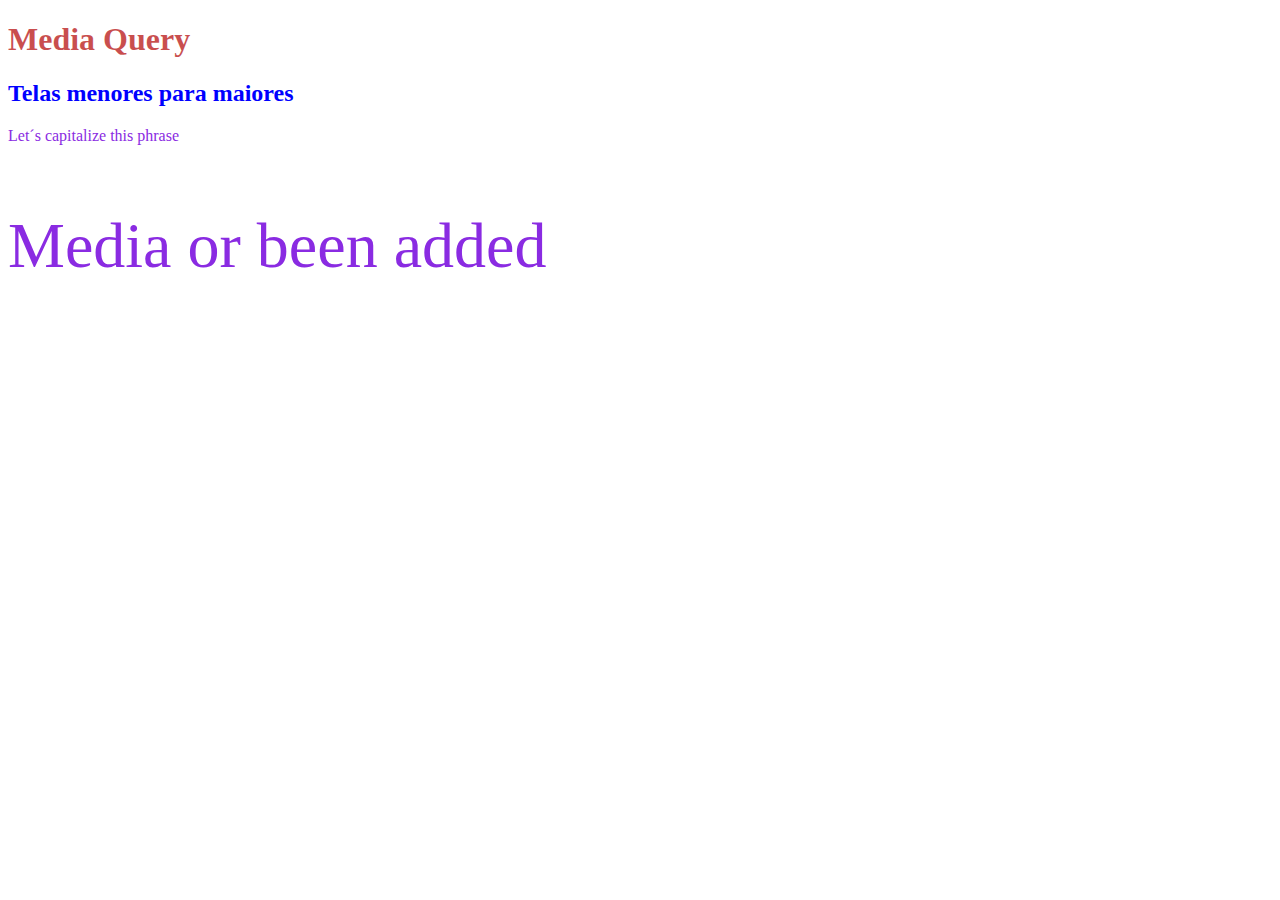
<file: media-query-exe/index.html>
<!DOCTYPE html>
<html lang="en">
<head>
    <meta charset="UTF-8">
    <meta http-equiv="X-UA-Compatible" content="IE=edge">
    <meta name="viewport" content="width=device-width, initial-scale=1.0">
    <link rel="stylesheet" href="style.css">
    <link rel="shortcut icon" href="icon/pc.ico" type="image/x-icon">
    <title>Media Query</title>
</head>
<body>
    <h1>Media Query</h1>
    <h2>Telas menores para  maiores</h2>
    <p>Let´s capitalize this phrase</p>
    <p class="p2">Media or been added</p>
</body>
</html>
</file>
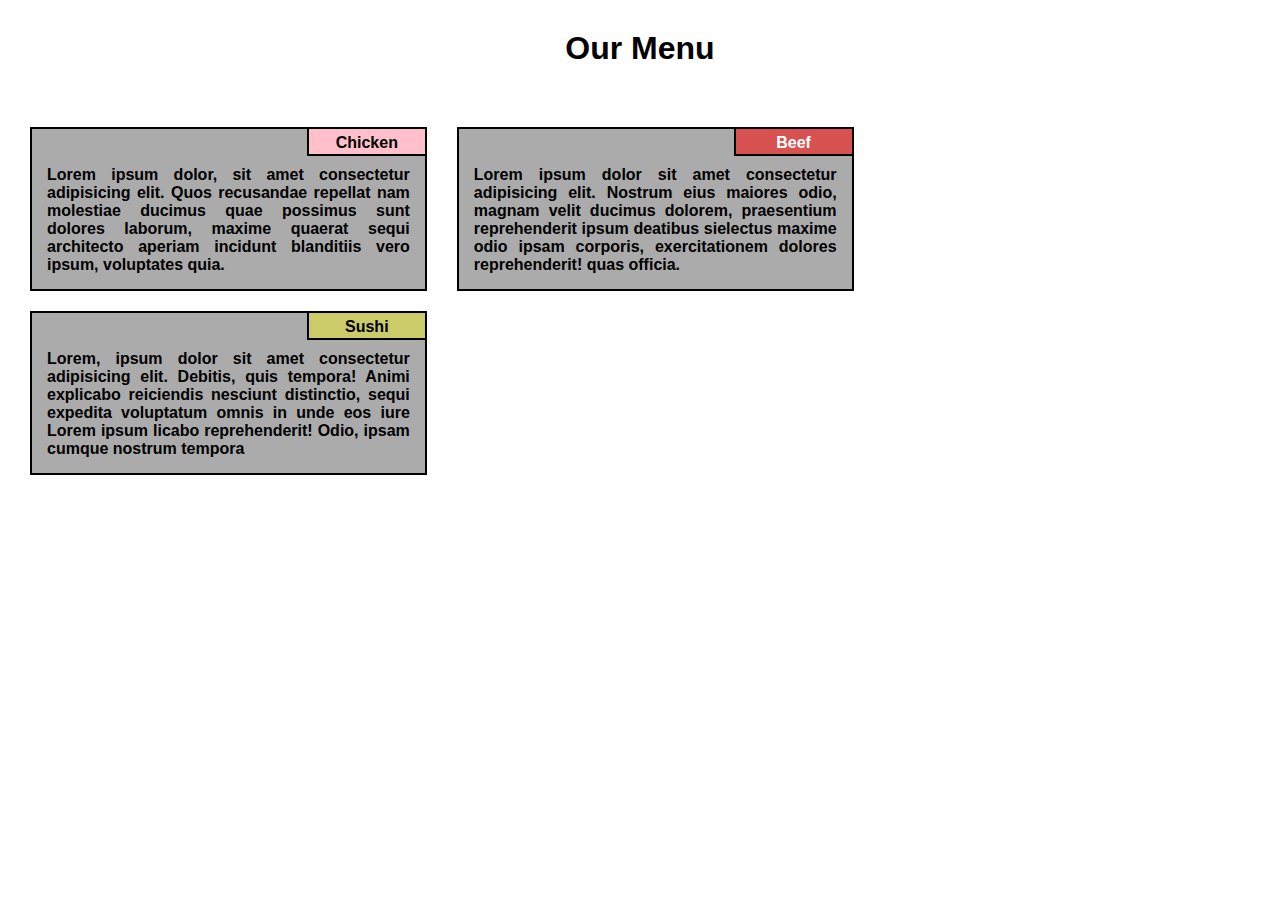
<file: module2-solution/index.html>
<!DOCTYPE html>
<html lang="en">
<head>
    <meta charset="UTF-8">
    <meta http-equiv="X-UA-Compatible" content="IE=edge">
    <meta name="viewport" content="width=device-width, initial-scale=1.0">
    <meta http-equiv="X-UA-Compatible" content="ie=edge">
    <link rel="stylesheet" href="index.css">
    <title>Module2-solution</title>
</head>
<body>
    <header>
        <h1>Our Menu</h1>
    </header>
    <div class="container">
        <div class="col-lg-3" class="col-md-6"><p><div class="tl" id="p">Chicken</div><section>Lorem ipsum dolor, sit amet consectetur adipisicing elit. Quos recusandae repellat nam molestiae ducimus quae possimus sunt dolores laborum, maxime quaerat sequi architecto aperiam incidunt blanditiis vero ipsum, voluptates quia.</section></p></div>
        <div class="col-lg-3" class="col-md-6"><p><div class="tl" id="r">Beef</div><section>Lorem ipsum dolor sit amet consectetur adipisicing elit. Nostrum eius maiores odio, magnam velit ducimus dolorem, praesentium reprehenderit ipsum deatibus sielectus maxime odio ipsam corporis, exercitationem dolores reprehenderit! quas officia.</section></p></div>
        <div class="col-lg-3" class="col-md-6"><p><div class="tl" id="y">Sushi</div><section>Lorem, ipsum dolor sit amet consectetur adipisicing elit. Debitis, quis tempora! Animi explicabo reiciendis nesciunt distinctio, sequi expedita voluptatum omnis in unde eos iure Lorem ipsum licabo reprehenderit! Odio, ipsam cumque nostrum tempora</section></p></div>
    </div>

</body>
</html>
</file>
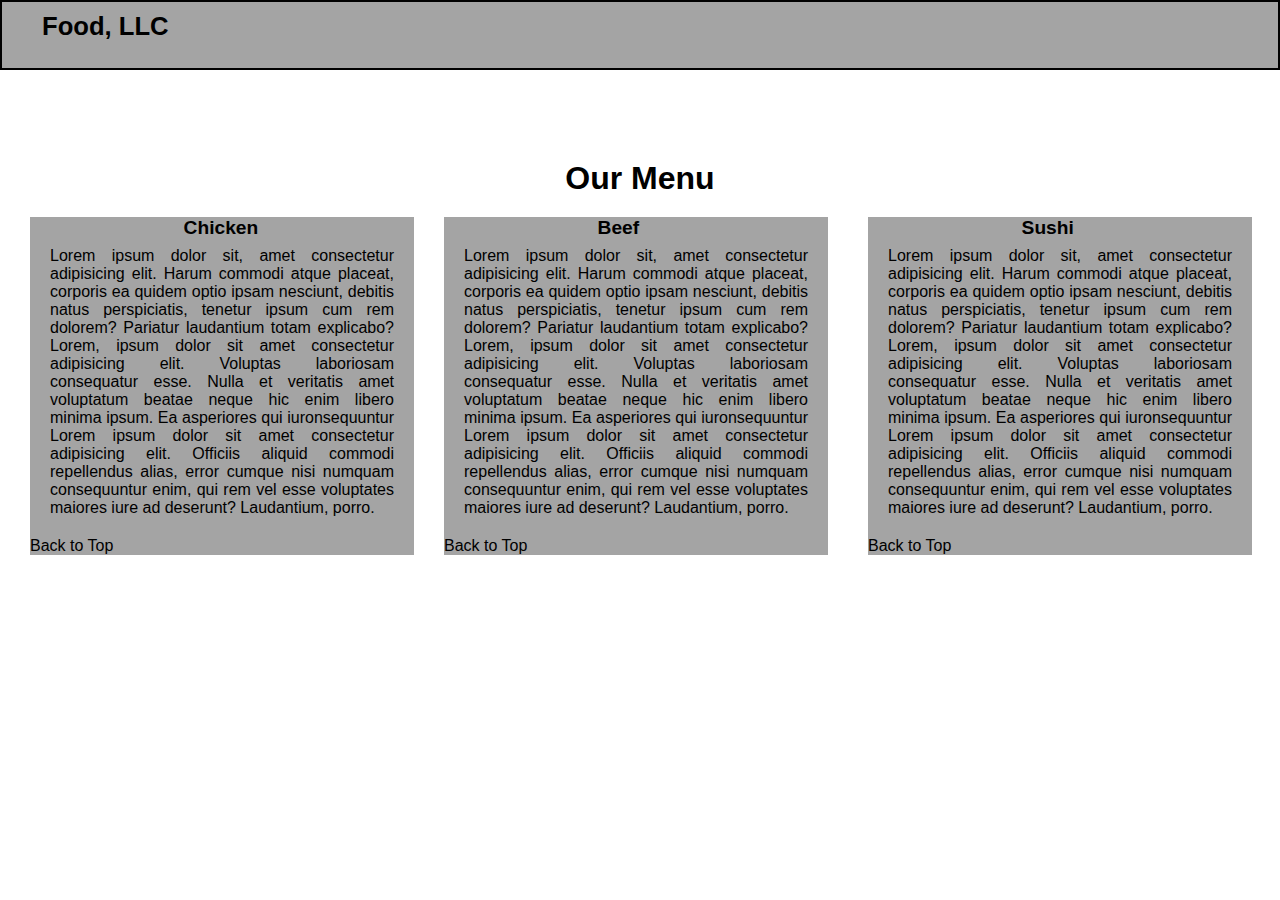
<file: module3-solution/index.html>
<!DOCTYPE html>
<html lang="en">
<head>
    <meta charset="UTF-8">
    <meta http-equiv="X-UA-Compatible" content="IE=edge">
    <meta name="viewport" content="width=device-width, initial-scale=1.0">
    <link rel="stylesheet" href="style.css">
    <link href="https://fonts.googleapis.com/css2?family=Patrick+Hand&display=swap" rel="stylesheet">
    <title>Modulo3-solution</title>
</head>
<body>
    <div class="navbar-brand">
        <div class="brand">
            <h1>Food, LLC</h1>
        </div>

        <div class="navskroll">
            <hr>
            <hr>
            <hr>
        </div> 
        
        <div class="skrolled">
            <ul type="none">
                <li><a href="#"></a> Chicken</li><hr>
                <li><a href="#"></a> Beef</li><hr>
                <li><a href="#"></a> Sushi</li>
            </ul>
       </div>
    </div>
    <div class="body">
        <h2>Our Menu</Menu></h2>

        <div class="col-xs-1 col-md-2 col-lg-3">
            <span>Chicken</span>
            <p>Lorem ipsum dolor sit, amet consectetur adipisicing elit. Harum commodi atque placeat, corporis ea quidem optio ipsam nesciunt, debitis natus perspiciatis, tenetur ipsum cum rem dolorem? Pariatur laudantium totam explicabo? Lorem, ipsum dolor sit amet consectetur adipisicing elit. Voluptas laboriosam consequatur esse. Nulla et veritatis amet voluptatum beatae neque hic enim libero minima ipsum. Ea asperiores qui iuronsequuntur Lorem ipsum dolor sit amet consectetur adipisicing elit. Officiis aliquid commodi repellendus alias, error cumque nisi numquam consequuntur enim, qui rem vel esse voluptates maiores iure ad deserunt? Laudantium, porro.</p>
            <a>Back to Top</a>
        </div>

        <div class="col-xs-1 col-md-2 col-lg-3" >
            <span>Beef</span>
            <p>Lorem ipsum dolor sit, amet consectetur adipisicing elit. Harum commodi atque placeat, corporis ea quidem optio ipsam nesciunt, debitis natus perspiciatis, tenetur ipsum cum rem dolorem? Pariatur laudantium totam explicabo? Lorem, ipsum dolor sit amet consectetur adipisicing elit. Voluptas laboriosam consequatur esse. Nulla et veritatis amet voluptatum beatae neque hic enim libero minima ipsum. Ea asperiores qui iuronsequuntur Lorem ipsum dolor sit amet consectetur adipisicing elit. Officiis aliquid commodi repellendus alias, error cumque nisi numquam consequuntur enim, qui rem vel esse voluptates maiores iure ad deserunt? Laudantium, porro.</p>
            <a>Back to Top</a>
        </div>

        <div class="col-xs-1 col-md-3 col-md-4 col-lg-3 col-lg-33">
            <span>Sushi</span>
            <p>Lorem ipsum dolor sit, amet consectetur adipisicing elit. Harum commodi atque placeat, corporis ea quidem optio ipsam nesciunt, debitis natus perspiciatis, tenetur ipsum cum rem dolorem? Pariatur laudantium totam explicabo? Lorem, ipsum dolor sit amet consectetur adipisicing elit. Voluptas laboriosam consequatur esse. Nulla et veritatis amet voluptatum beatae neque hic enim libero minima ipsum. Ea asperiores qui iuronsequuntur Lorem ipsum dolor sit amet consectetur adipisicing elit. Officiis aliquid commodi repellendus alias, error cumque nisi numquam consequuntur enim, qui rem vel esse voluptates maiores iure ad deserunt? Laudantium, porro.</p>
            <a>Back to Top</a>
        </div>
    </div>
   
</body>
</html>
</file>
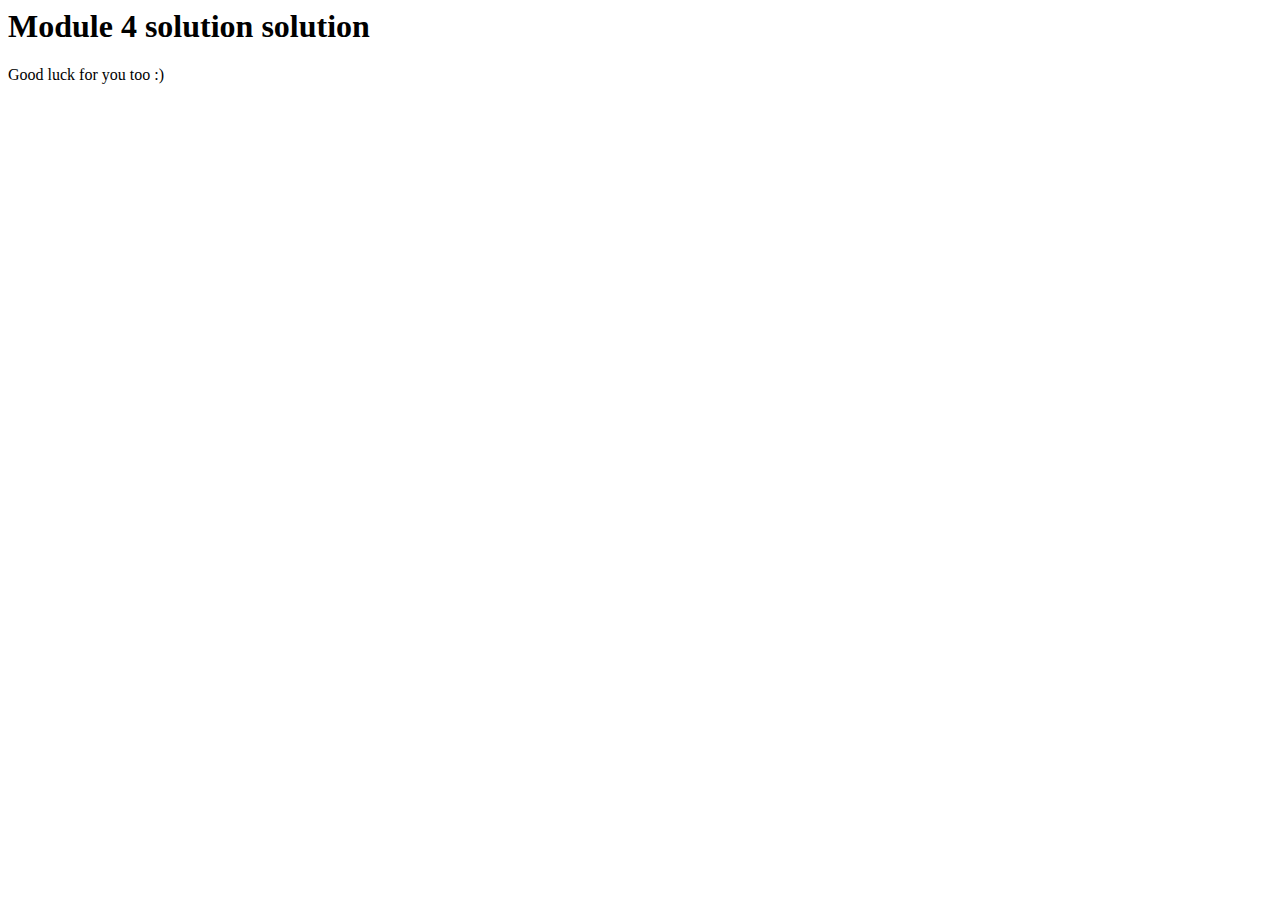
<file: module4-solution/index.html>
<html>
    <head>
        <meta charset="utf-8">
        <title>Assignment Solution for Module 4</title>
        <script src="SpeakHello.js"></script>
        <script src="SpeakGoodBye.js"></script>
        <script src="script.js"></script>
    </head>
<body>
    <header>
        <h1>Module 4 solution solution</h1>
        <p>Good luck for you too :)</p>
    </header>
  
</body>
</html>
</file>
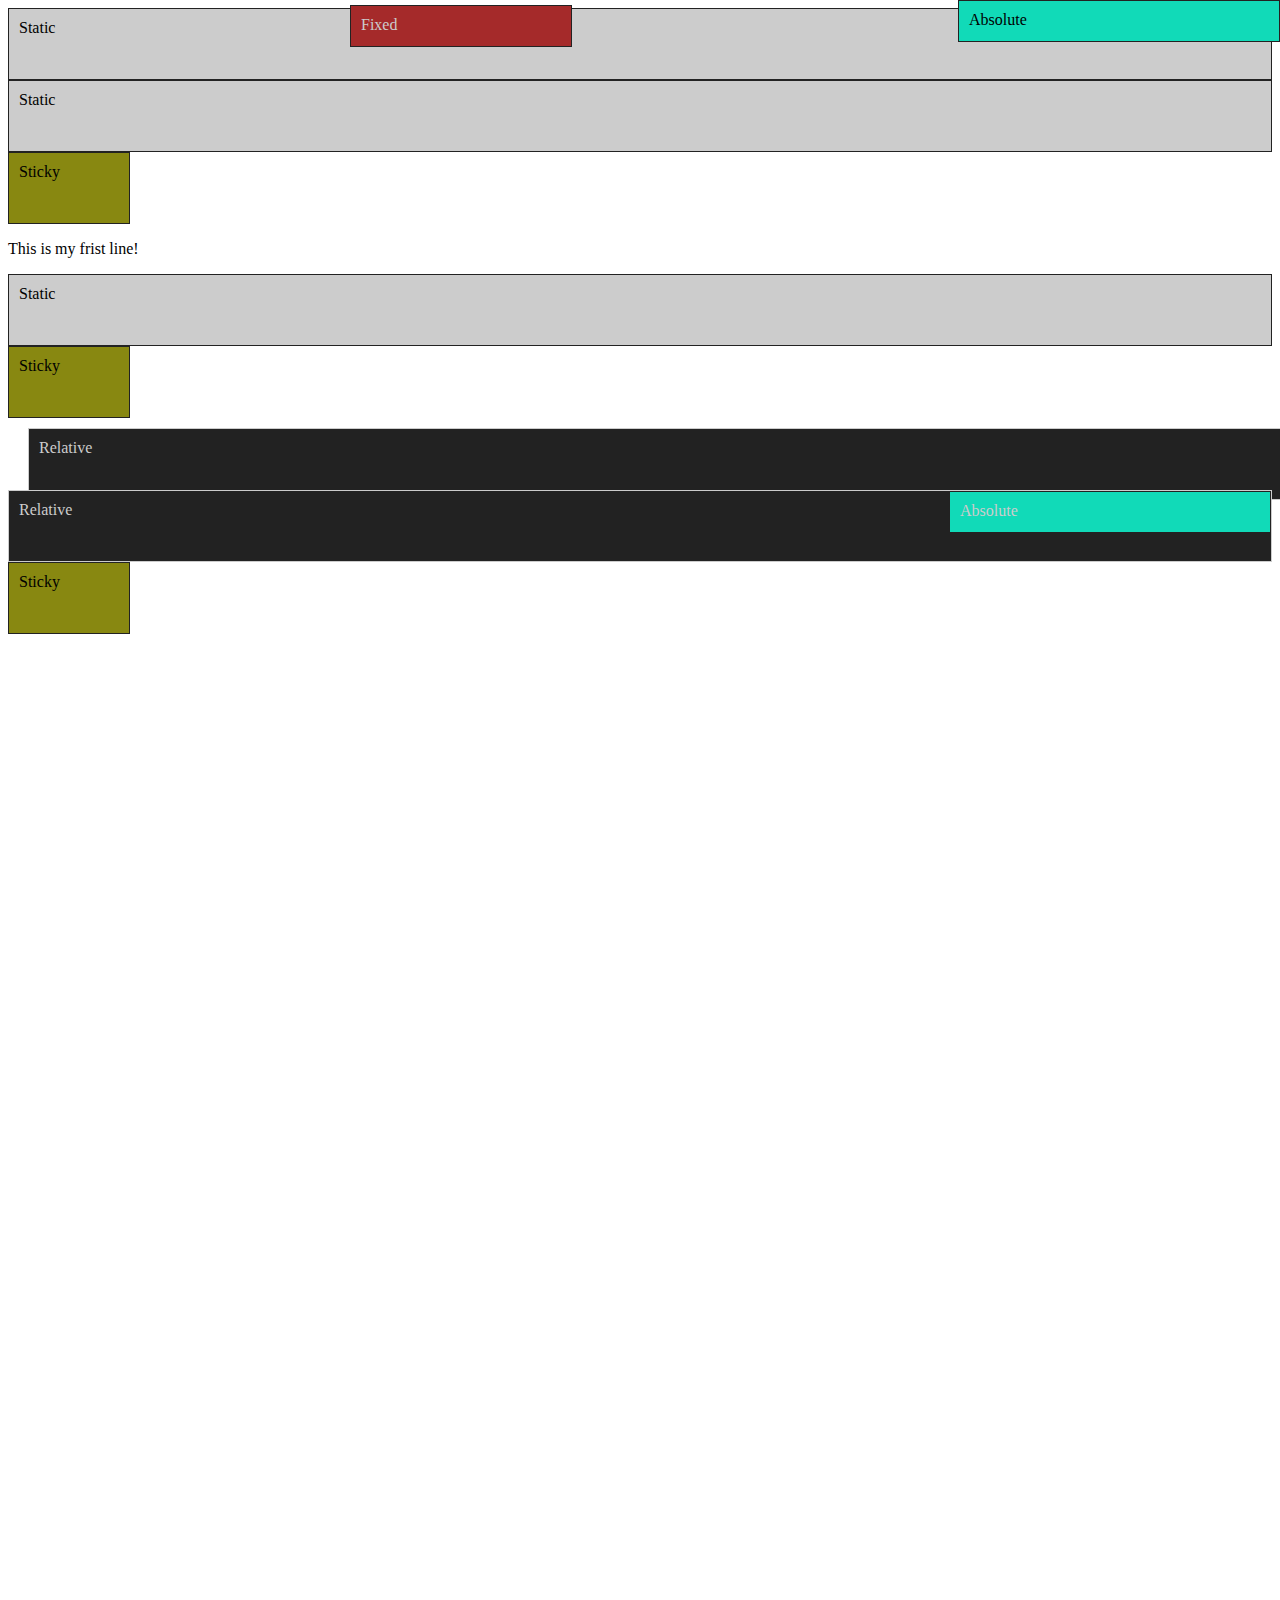
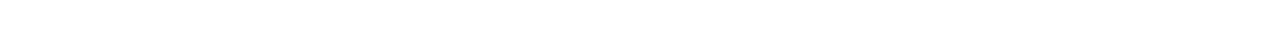
<file: position-css-exe/index.html>
<!DOCTYPE html>
<html lang="en">
<head>
    <meta charset="UTF-8">
    <meta http-equiv="X-UA-Compatible" content="IE=edge">
    <meta name="viewport" content="width=device-width, initial-scale=1.0">
    <link rel="stylesheet" href="style.css">
    <title>Position in CSS3</title>
</head>
<body>
    <!-- STATIC -->
    <div>Static</div>
    <div>Static</div>
     <div class="sticky">Sticky</div>
     <p>This is my frist line!</p>
    <div>Static</div>
    <div class="sticky">Sticky</div>

    <!-- RELATIVE -->
    <div class="relative relative-alt">Relative</div>
    <div class="relative">Relative
        <div class="absolute">Absolute</div>
    </div>
   

    <!-- ABSOLUTE -->
     <div class="absolute">Absolute</div>
    <!-- Este absolute ta ml usado, tem de ficar dentro de uma outra position relative -->

    <!-- FIXED -->
    <div class="fixed">Fixed</div>

    <!-- STICKY -->
    <div class="sticky">Sticky</div>
</body>
</html>
</file>
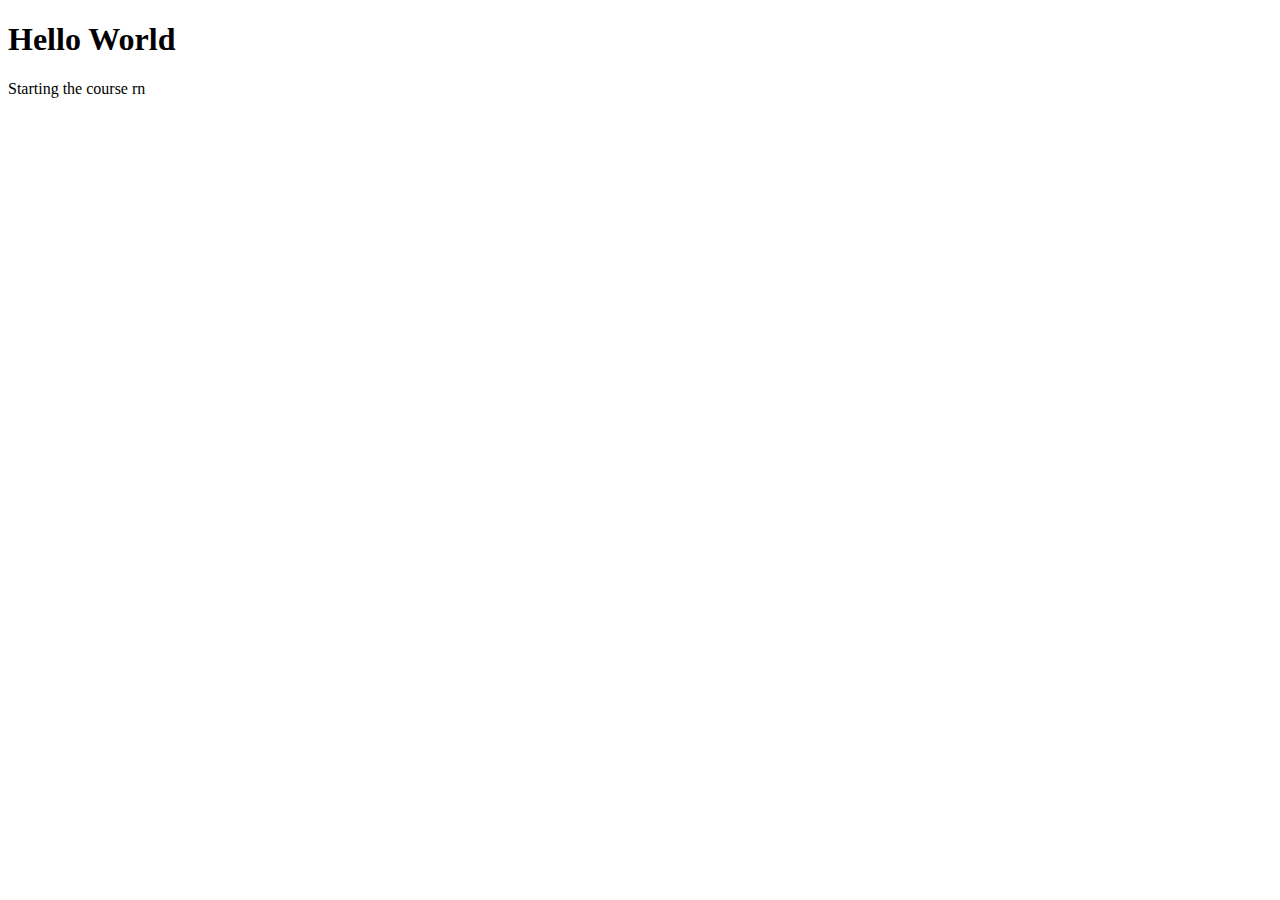
<file: site/index.html>
<!DOCTYPE html>
<html lang="en">
<head>
    <meta charset="UTF-8">
    <meta http-equiv="X-UA-Compatible" content="IE=edge">
    <meta name="viewport" content="width=device-width, initial-scale=1.0">
    <title>Hello coursera</title>
    <style>
    </style>
</head>
<body>
    <h1>Hello World</h1>
    <p>Starting the course rn</p>
</body>
</html>
</file>
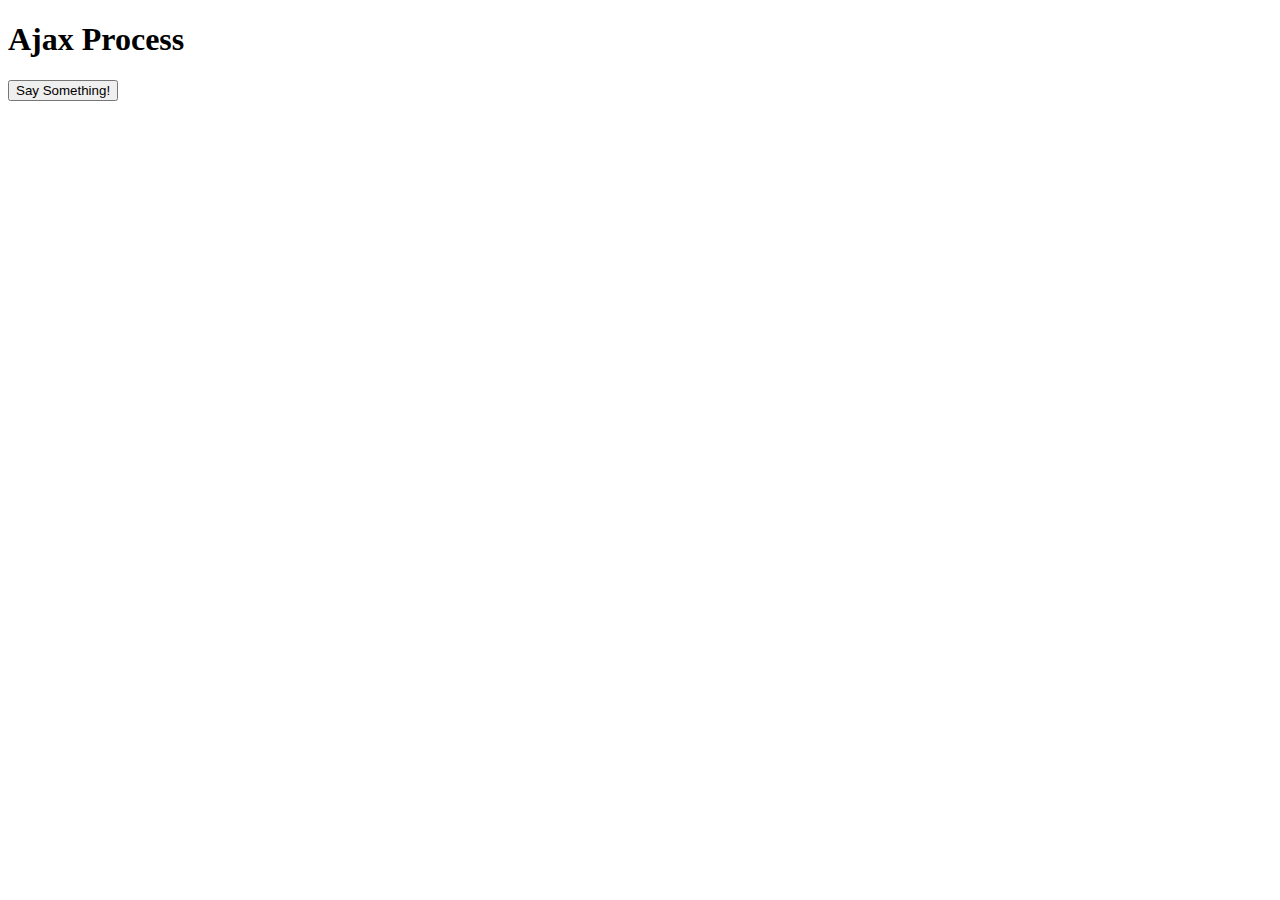
<file: js-code/HTTP & Ajax/index.html>
<!DOCTYPE html>
<!DOCTYPE html>
<html>
<head>
	<meta charset="utf-8">
	<meta name="viewport" content="width=device-width, initial-scale=1">
	<script src="ajax-utils.js"></script>
	<script src="script.js"></script>
		<title>HTTP - Ajax</title>
</head>
<body>
	<h1 id="title">Ajax Process</h1>

	<p>
		<button>
			Say Something!
		</button>
	</p>

	<div id="content"></div>
</body>
</html>
</file>
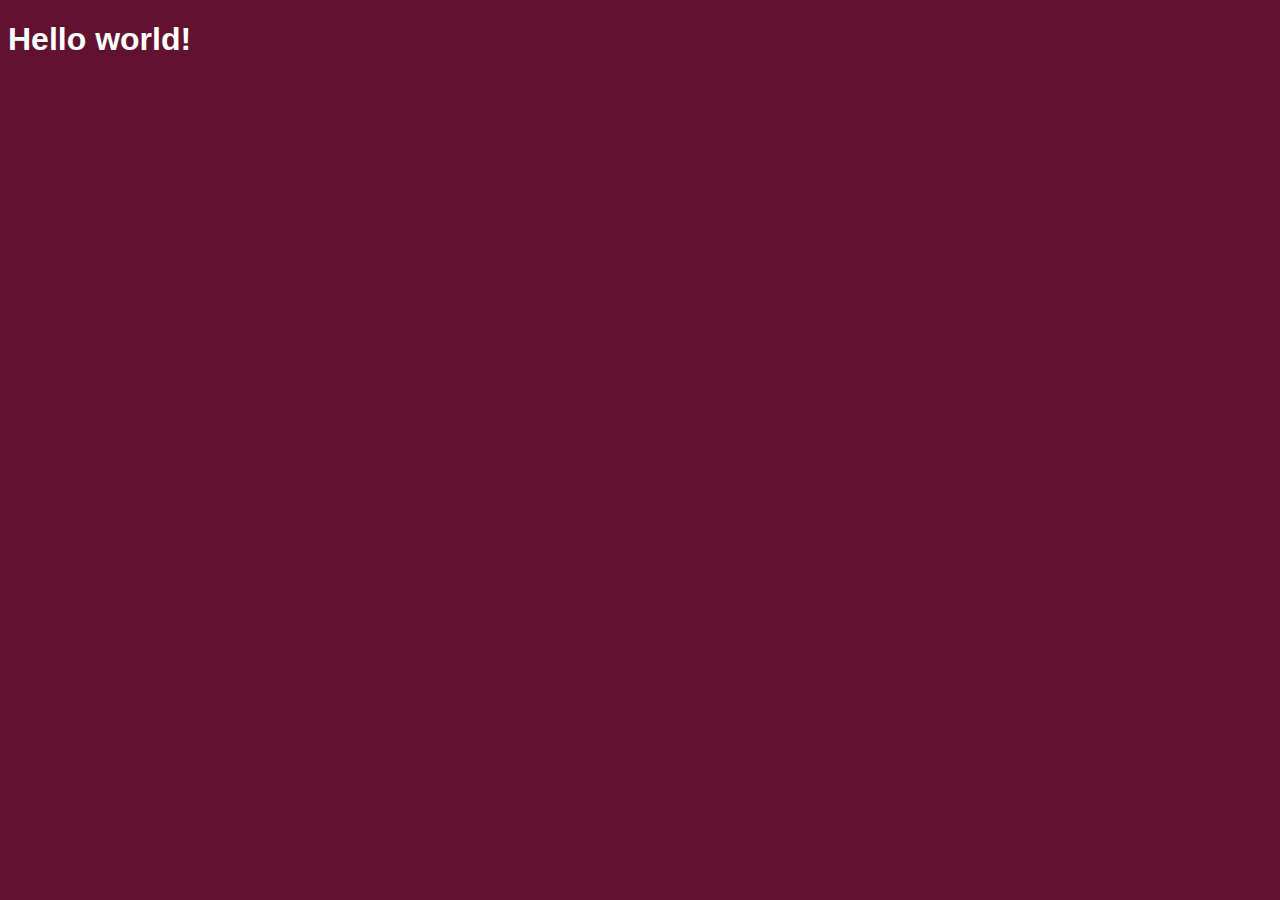
<file: Restaurant code/client-website.html>
<!DOCTYPE html>
<html>
<head> 
	<!-- <p> <em>I use (browser-sync start --server --directory --files "*" in order to this work out well) in git cmd</em> </p> -->
	<meta charset="utf-8">
	<meta name="viewport" content="width=device-width, initial-scale=1">
	<meta http-equiv="UA-X-Compatibility" content="IE=edge">
	<link rel="stylesheet" href="client-website.css">
	<link href="https://fonts.googleapis.com/css2?family=Patrick+Hand&display=swap" rel="stylesheet">
	<title>restaurant</title>
</head>
<body>
 <h1> Hello world! </h1>

</body>
</html>
</file>
<file: media-query-exe/style.css>
h1{
    color: #b81414c0;
}
h2{
    color: #b81414c0;
}
@media all and (max-width:600px){ /* max-width: telas menores que o original */
    h1{
        color: rgb(14, 52, 219);

    }
}

@media screen and (min-width:600px){
   h2{
    color: blue;
   }
}
@media (min-width:400px) and (max-width:800px){
    p{
        text-transform:uppercase;
    }
}
@media (orientation: landscape){ /* orientation */
    p{
        color: blueviolet;
    }
}
@media (min-width:400px), (orientation: landscape){
    .p2{
        font-size: 4em;
    }
}
/* beakpoints: indo de tlas menores pra maiores, tlml, talbet, pc, tv. */

/*  Modos  de media: screen, print, all  */
</file>
<file: module2-solution/index.css>
@charset 'utf-8';

*{
    box-sizing: border-box;
    margin: 0%;
    padding: 0%;
    font-family:sans-serif;
    font-weight: 600;
}
header{
    text-align: center;
    margin: 30px 0 60px 0;
}
.col-lg-3{
    border: 2px solid #000;
    margin-bottom: 20px;
    background-color: rgba(128, 128, 128, 0.658);
    padding-bottom: 15px;
    padding-left:15px;
    padding-right: 15px;
    text-align: justify;
    width: 350px;
    
}
.tl{
   border: 0px solid #000;
   border-bottom: 2px solid black;
    margin-bottom: 10px;
    width: 120px;
    height: 27px;
    text-align: center;
    padding-top: 5px;
    border-right: 2px solid black;
    border-left: 2px solid black;
    float: right;
    margin-right: -17px;

}
section{
    clear: right;
}
#p{
    background-color: pink;
}
#r{
    background-color: rgba(255, 0, 0, 0.527);
    color: white;
}
#y{
    background-color: rgba(255, 255, 0, 0.384);
}

@media (min-width:992px){
    .col-lg-3{
        width: 31%;
        float: left;
        margin-left: 30px;
    }
}

@media (min-width:768px) and (max-width:991px){
    .col-md-6:nth-child(1){
        width: 20%;
        float: left;
    }
    .col-md-6:nth-child(2){
        width: 20%;
        float: left;
    }
    .col-md-6:nth-child(3){
        width: 80%;
        clear: left;
    }
}
</file>
<file: module3-solution/style.css>
*{
    box-sizing: border-box;
    margin: 0;
    padding: 0;
}
body{
    font-family:cursive, Arial, Helvetica, sans-serif;
}
.navbar-brand{
    border: 2px solid #000;
    background-color: #777777ab;
    height: 70px;
    position: relative;
}
.navbar-brand .brand{
    font-size: .8em;
    position: absolute;
    left: 40px;
    top: 10px;
}
.navbar-brand .navskroll{
    border: solid 2px #000;
    width: 40px;
    height: 45px;
    position: absolute;
    right: 25px;
    top: 10px;
    border-radius: 6px;
}
.navskroll  hr {
    width: 80%;
    margin: auto;
    margin-top: 6px;
    height: 5px;
    background-color: #000;
    border: 1px solid black;
    border-radius: 5px;
}
.navbar-brand .skrolled{
    position: relative;
    top: 70px;
    border: 2px solid black;
    border-left: 0;
    border-right: 0;
    border-top: 0;
    visibility: hidden;
}
.skrolled  hr{
    width: 98%;
    margin-bottom: 5px;
    background-color: #000;
    border: 1px solid black;
    border-radius: 5px;
}
.skrolled li{
    text-align: center;
}
.navskroll hr:hover{
    background-color: #fff;
    border: 1px solid white;
}
.navskroll:hover + .skrolled{
    visibility: visible;
    cursor: pointer;

}
.body{
    margin-top: 90px;
}
h2{
    text-align: center;
    font-size:2em;
}
.col-xs-1{
    width: 330px;
    background-color: #777777ab;
    margin: auto;
    margin-top: 20px;
    position: relative;
}

span{
    position: absolute;
    left: 40%;
    font-weight: bolder;
    font-size: 1.2em;
}
p{
    padding: 20px;
    text-align: justify;
    padding-top: 30px;
}
@media (min-width:767px){
    .col-md-2{
        float: left;
        width: 48%;
        margin-left: 10px;
    }
    .col-md-3{
        width: 97%;
        position: absolute;
        top: 660px;
        left: 10px;
        right: 10px;
    }
     .navskroll {
    visibility: hidden;
    }
}
@media (min-width:810px){
    .col-md-4{
        width: 97%;
        position: absolute;
        top: 640px;
        left: 10px;
        right: 10px;
    }
}
@media (min-width:1010px){
    .col-md-3{
        width: 97%;
        position: absolute;
        top: 570px;
        left: 10px;
        right: 10px;
    }
}
@media (min-width:1100px){
    .col-lg-3{
        float: left;
        width: 30%;
        margin-left: 30px;
    }
    .col-lg-33{
        position: relative;
        top: 0px;
        
    }
}
</file>
<file: position-css-exe/style.css>
@charset 'utf-8';
/* Position: static, relative, absolute, fixed, sticky. */

div{
height: 50px;
background-color: #ccc;
border: 1px solid #222;
padding: 10px;
}
.relative{
    background-color: #222;
    position: relative;
    color: #ccc;
    border: 1px solid #ccc;
}
.relative-alt{
    top:  10px;
    left: 20px;
}
.absolute{ /* Fica dentro de uma outra posicao, neste caso a posicao relativa */
     height:20px;
     width: 300px;
     background-color: rgb(17, 218, 184);
     position: absolute;
     top: 0px;
     right: 0px;
}
html {
    padding-bottom:1000px;
}
.fixed{ /* aumentar a commprimento do html para obter o skroll e aplicar o position:fixed */
    width: 200px;
    height: 20px;
    background-color: brown;
    color: #ccc;
    position: fixed;
    top: 5px;
    left: 350px;
}
.sticky{
   height: 50px;
   width: 100px;
   top: 10px;
   background-color: #881;
   position: sticky;
}
</file>
<file: Restaurant code/client-website.css>
@charset 'utf-8';

@import url('https://fonts.googleapis.com/css2?family=Patrick+Hand&display=swap');
@import url('https://fonts.googleapis.com/css2?family=Patrick+Hand&display=swap');
body{
	font-size: 16px;
	color:#fff;
	background-color: #61122f;
    font-family: 'Oxygen', sans-serif;
}
</file>
